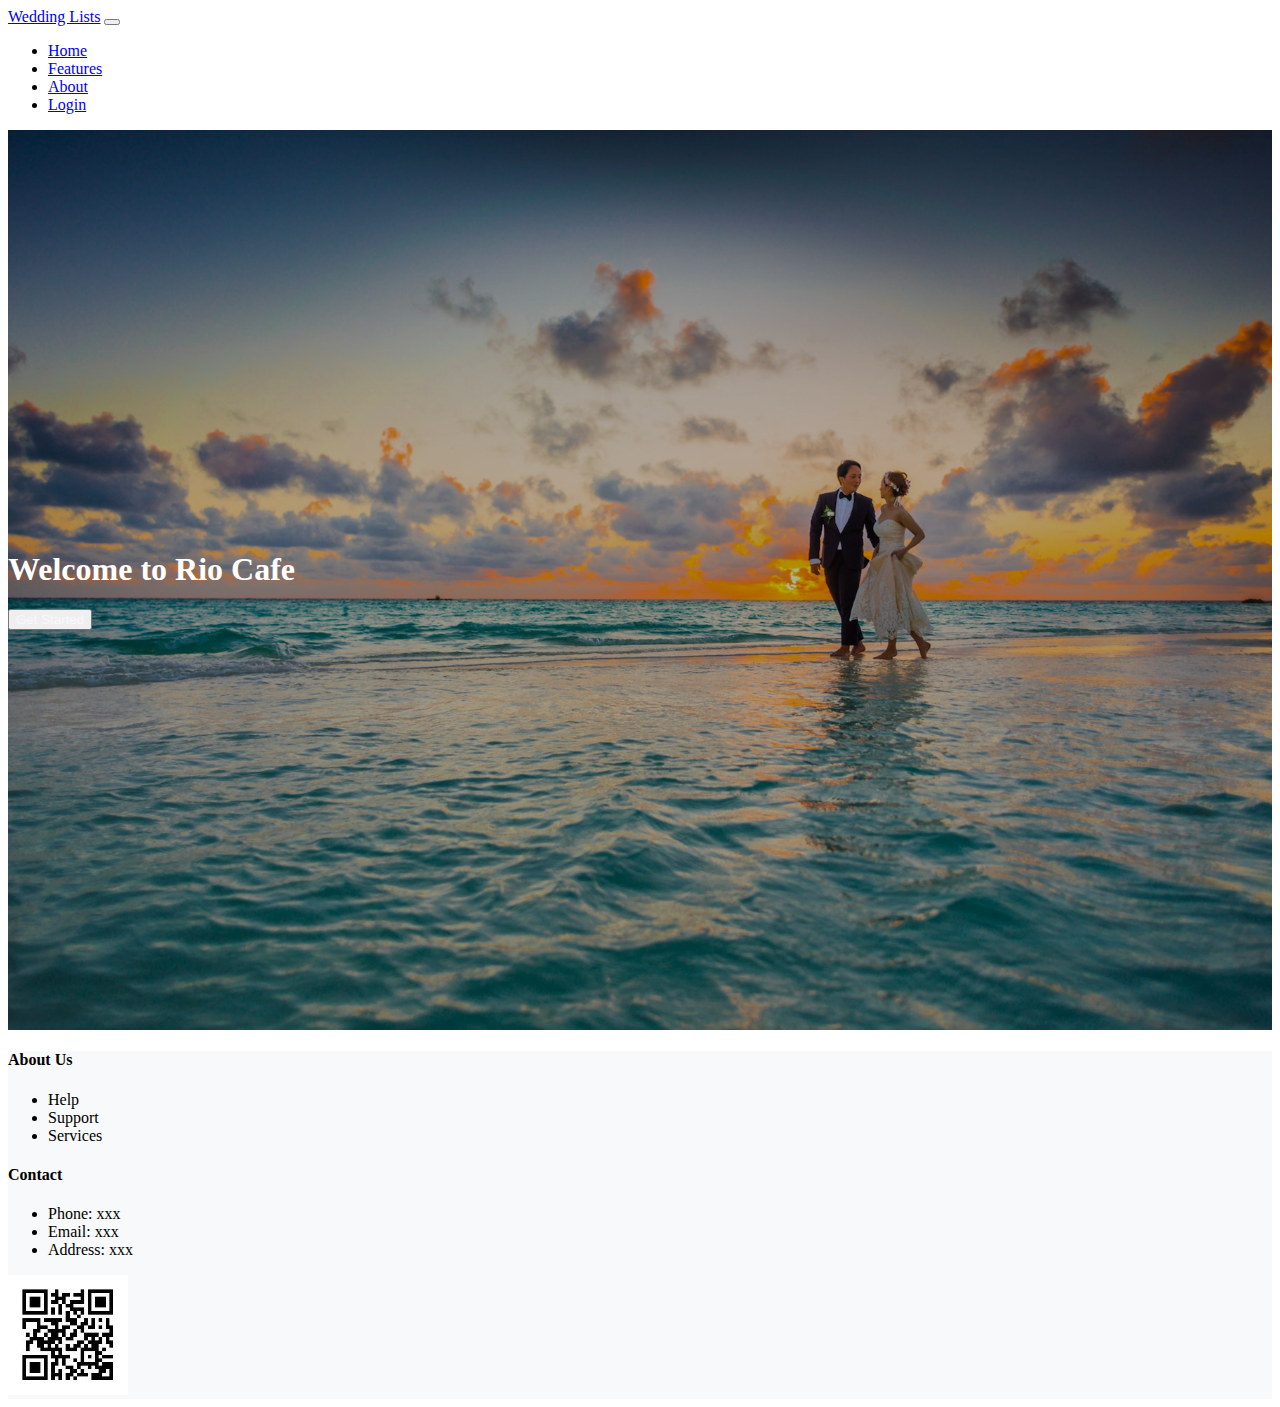
<file: index.html>
<!doctype html>
<html lang="en">

<head>
    <meta charset="utf-8">
    <meta name="viewport" content="width=device-width, initial-scale=1">
    <title id="webTitle"></title>
    <!-- Bootstrap css -->
    <link href="https://cdn.jsdelivr.net/npm/bootstrap@5.3.0-alpha1/dist/css/bootstrap.min.css" rel="stylesheet"
        integrity="sha384-GLhlTQ8iRABdZLl6O3oVMWSktQOp6b7In1Zl3/Jr59b6EGGoI1aFkw7cmDA6j6gD" crossorigin="anonymous">
        
    <!-- Style css -->
    <link rel="stylesheet" href="css/style.css">
</head>

<body>
    <!-- Header -->
    <div id="header"></div>


    <!-- Content -->
    <section class="content">
        <div class="container-fluid p-0">
            <div class="img-bg">
                <img src="images/wedding.jpg" alt="background">
            </div>
            <div class="content-text">
                <div class="container-xl">
                    <div class="row">
                        <div class="col-lg-6 text-center">
                            <div class="content-title">
                                <h1>Welcome to Rio Cafe</h1>
                            </div>
                            <button class="btn btn-primary btnStart">
                                <a href="workOn.html">Get Started</a>
                            </button>
                        </div>
                    </div>
                </div>
            </div>
        </div>
    </section>


    <!-- Footer -->
    <div id="footer"></div>

</body>

<!-- Bootstrap js -->
<script src="https://cdn.jsdelivr.net/npm/bootstrap@5.3.0-alpha1/dist/js/bootstrap.bundle.min.js"
    integrity="sha384-w76AqPfDkMBDXo30jS1Sgez6pr3x5MlQ1ZAGC+nuZB+EYdgRZgiwxhTBTkF7CXvN"
    crossorigin="anonymous"></script>
<script src="js/script.js"></script>
</html>
</file>
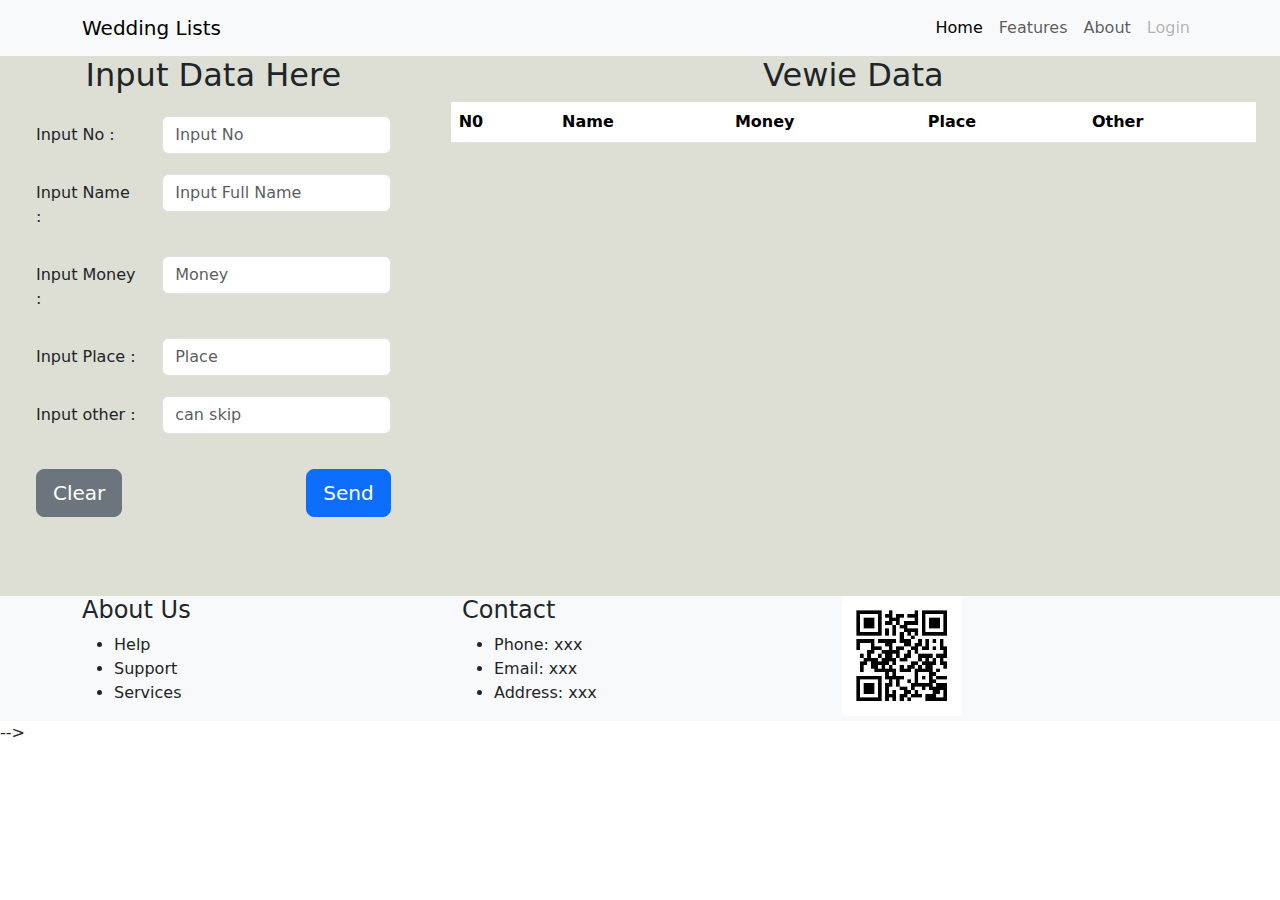
<file: workOn.html>
<!DOCTYPE html>
<html lang="en">

<head>
    <meta charset="UTF-8">
    <meta http-equiv="X-UA-Compatible" content="IE=edge">
    <meta name="viewport" content="width=device-width, initial-scale=1.0">
    <title id="webTitle"></title>

    <!-- Bootstrap css -->
    <link href="https://cdn.jsdelivr.net/npm/bootstrap@5.3.0-alpha1/dist/css/bootstrap.min.css" rel="stylesheet"
        integrity="sha384-GLhlTQ8iRABdZLl6O3oVMWSktQOp6b7In1Zl3/Jr59b6EGGoI1aFkw7cmDA6j6gD" crossorigin="anonymous">

    <!-- Style css -->
    <link rel="stylesheet" href="css/style.css">
    
    <link rel="stylesheet" href="https://cdnjs.cloudflare.com/ajax/libs/twitter-bootstrap/5.2.0/css/bootstrap.min.css">
    <link rel="stylesheet" href="css/dataTable.css">
</head>

<body>
    <div id="header"></div>

    <section>
        <div class="container-fluid con">
            <div class="row gr-row">
                <div class="col-4 inputData">
                    <h2>Input Data Here</h2>
                    <div class="container-fluid left-input">
                        <form class="formInput" action="https://sheetdb.io/api/v1/3r43xt8ntg3m3" method="post"
                            id="sheetdb-form">
                            <div class="form-group row">
                                <label for="colFormLabel" class="col-sm col-form-label">Input No :</label>
                                <div class="col-sm-8">
                                    <input type="number" class="form-control" id="colFormLabel" placeholder="Input No"
                                        name="data[No]" required>
                                </div>
                            </div>
                            <div class="form-group row">
                                <label for="colFormLabel" class="col-sm col-form-label">Input Name :</label>
                                <div class="col-sm-8">
                                    <input type="text" class="form-control" id="colFormLabel"
                                        placeholder="Input Full Name" name="data[Name]" required>
                                </div>
                            </div>
                            <div class="form-group row">
                                <label for="colFormLabel" class="col-sm col-form-label">Input Money :</label>
                                <div class="col-sm-8">
                                    <input type="number" min="0" class="form-control" id="colFormLabel" placeholder="Money"
                                        name="data[Money]" required>
                                </div>
                            </div>
                            <div class="form-group row">
                                <label for="colFormLabel" class="col-sm col-form-label">Input Place :</label>
                                <div class="col-sm-8">
                                    <input type="text" class="form-control" id="colFormLabel" placeholder="Place"
                                        name="data[Place]" required>
                                </div>
                            </div>
                            <div class="form-group row">
                                <label for="colFormLabel" class="col-sm col-form-label">Input other :</label>
                                <div class="col-sm-8">
                                    <input type="text" class="form-control" id="colFormLabel" placeholder="can skip"
                                        name="data[Other]" required>
                                </div>
                            </div>
                            
                            <div class="container btnClearAndSend">
                                <button type="button" class="btn btn-secondary btn-lg">Clear</button>
                                <button type="submit" class="btn btn-primary btn-lg sending">Send</button>
                            </div>
                            <!-- <div class="container-fluid btnSave">
                                <button type="button" class="btn btn-primary btn-lg btn-block">Save</button>
                            </div> -->
                        </form>
                    </div>
                </div>

                <div class="col-8">
                    <h2>Vewie Data</h2>
                    <div class="container-fluid rightTable">
                        <table id="dataTable" class="table" style="width:100%">
                            <thead>
                                <tr>
                                    <th>N0</th>
                                    <th>Name</th>
                                    <th>Money</th>
                                    <th>Place</th>
                                    <th>Other</th>
                                </tr>
                            </thead>
                            <tbody>
                            </tbody>
                        </table>
                    </div>
                </div>
            </div>
        </div>
        </div>
    </section>

    <div id="footer"></div>
</body>

<script src="https://code.jquery.com/jquery-3.5.1.js"></script>
<cript src="js/script.js"></script> -->
<script src="js/script.js"></script>
<script src="js/dataTable.js"></script>

</html>
</file>
<file: css/style.css>
body {
  min-height: 100vh;
  display: flex;
  flex-direction: column;
}

.content {
  position: relative;
}

.content .img-bg {
  width: 100%;
  height: 100vh;
}

.content .img-bg img {
  width: 100%;
  height: 100%;
  -o-object-fit: cover;
     object-fit: cover;
  -o-object-position: center;
     object-position: center;
  transform: scaleX(-1);
}

.content .content-text {
  width: 100%;
  height: 100%;
  background: rgba(0, 0, 0, 0.3);
  display: flex;
  justify-content: start;
  align-items: center;
  position: absolute;
  top: 0;
  left: 0;
  color: white;
}

.btnStart a {
  color: #f8f9fa;
  text-decoration: none;
}

.con {
  background-color: #dddfd4;
}

/*InputData*/
.inputData {
  height: 60vh;
  /* background-color: grey; */
  display: flex;
  flex-wrap: wrap;
  justify-content: space-evenly;
}

.left-input {
  margin-left: 5px;
  /* background-color: aquamarine; */
}

.formInput {
  display: flex;
  flex-wrap: wrap;
  align-content: space-between;
  justify-content: space-evenly;
}

.form-group {
  padding: 10px 0;
  width: 100%;
}

.btnClearAndSend {
  display: flex;
  justify-content: space-between;
  align-items: center;
  padding: 25px;
  margin-bottom: 50px;
}

.btnSave {
  display: flex;
  flex-wrap: nowrap;
  justify-content: space-evenly;
  align-items: flex-end;
}

.btnSave button {
  width: 50%;
}

/*VewieData*/
.col-8 h2 {
  display: grid;
  place-items: center;
}

.vewieData {
  display: flex;
  justify-content: center;
  align-items: flex-start;
  flex-wrap: wrap;
  align-content: flex-start;
  right: 50px;
  top: 0;
  transform: translate(50px, 50px);
}

.rightTable {
  /* background-color: plum; */
  margin-top: 2px;
}

footer {
  background: #f8f9fa;
  margin-top: auto;
}/*# sourceMappingURL=style.css.map */
</file>
<file: css/dataTable.css>
:root{--dt-row-selected: 13, 110, 253;--dt-row-selected-text: 255, 255, 255;--dt-row-selected-link: 9, 10, 11}table.dataTable td.dt-control{text-align:center;cursor:pointer}table.dataTable td.dt-control:before{height:1em;width:1em;margin-top:-9px;display:inline-block;color:white;border:.15em solid white;border-radius:1em;box-shadow:0 0 .2em #444;box-sizing:content-box;text-align:center;text-indent:0 !important;font-family:"Courier New",Courier,monospace;line-height:1em;content:"+";background-color:#31b131}table.dataTable tr.dt-hasChild td.dt-control:before{content:"-";background-color:#d33333}table.dataTable thead>tr>th.sorting,table.dataTable thead>tr>th.sorting_asc,table.dataTable thead>tr>th.sorting_desc,table.dataTable thead>tr>th.sorting_asc_disabled,table.dataTable thead>tr>th.sorting_desc_disabled,table.dataTable thead>tr>td.sorting,table.dataTable thead>tr>td.sorting_asc,table.dataTable thead>tr>td.sorting_desc,table.dataTable thead>tr>td.sorting_asc_disabled,table.dataTable thead>tr>td.sorting_desc_disabled{cursor:pointer;position:relative;padding-right:26px}table.dataTable thead>tr>th.sorting:before,table.dataTable thead>tr>th.sorting:after,table.dataTable thead>tr>th.sorting_asc:before,table.dataTable thead>tr>th.sorting_asc:after,table.dataTable thead>tr>th.sorting_desc:before,table.dataTable thead>tr>th.sorting_desc:after,table.dataTable thead>tr>th.sorting_asc_disabled:before,table.dataTable thead>tr>th.sorting_asc_disabled:after,table.dataTable thead>tr>th.sorting_desc_disabled:before,table.dataTable thead>tr>th.sorting_desc_disabled:after,table.dataTable thead>tr>td.sorting:before,table.dataTable thead>tr>td.sorting:after,table.dataTable thead>tr>td.sorting_asc:before,table.dataTable thead>tr>td.sorting_asc:after,table.dataTable thead>tr>td.sorting_desc:before,table.dataTable thead>tr>td.sorting_desc:after,table.dataTable thead>tr>td.sorting_asc_disabled:before,table.dataTable thead>tr>td.sorting_asc_disabled:after,table.dataTable thead>tr>td.sorting_desc_disabled:before,table.dataTable thead>tr>td.sorting_desc_disabled:after{position:absolute;display:block;opacity:.125;right:10px;line-height:9px;font-size:.8em}table.dataTable thead>tr>th.sorting:before,table.dataTable thead>tr>th.sorting_asc:before,table.dataTable thead>tr>th.sorting_desc:before,table.dataTable thead>tr>th.sorting_asc_disabled:before,table.dataTable thead>tr>th.sorting_desc_disabled:before,table.dataTable thead>tr>td.sorting:before,table.dataTable thead>tr>td.sorting_asc:before,table.dataTable thead>tr>td.sorting_desc:before,table.dataTable thead>tr>td.sorting_asc_disabled:before,table.dataTable thead>tr>td.sorting_desc_disabled:before{bottom:50%;content:"▲"}table.dataTable thead>tr>th.sorting:after,table.dataTable thead>tr>th.sorting_asc:after,table.dataTable thead>tr>th.sorting_desc:after,table.dataTable thead>tr>th.sorting_asc_disabled:after,table.dataTable thead>tr>th.sorting_desc_disabled:after,table.dataTable thead>tr>td.sorting:after,table.dataTable thead>tr>td.sorting_asc:after,table.dataTable thead>tr>td.sorting_desc:after,table.dataTable thead>tr>td.sorting_asc_disabled:after,table.dataTable thead>tr>td.sorting_desc_disabled:after{top:50%;content:"▼"}table.dataTable thead>tr>th.sorting_asc:before,table.dataTable thead>tr>th.sorting_desc:after,table.dataTable thead>tr>td.sorting_asc:before,table.dataTable thead>tr>td.sorting_desc:after{opacity:.6}table.dataTable thead>tr>th.sorting_desc_disabled:after,table.dataTable thead>tr>th.sorting_asc_disabled:before,table.dataTable thead>tr>td.sorting_desc_disabled:after,table.dataTable thead>tr>td.sorting_asc_disabled:before{display:none}table.dataTable thead>tr>th:active,table.dataTable thead>tr>td:active{outline:none}div.dataTables_scrollBody table.dataTable thead>tr>th:before,div.dataTables_scrollBody table.dataTable thead>tr>th:after,div.dataTables_scrollBody table.dataTable thead>tr>td:before,div.dataTables_scrollBody table.dataTable thead>tr>td:after{display:none}div.dataTables_processing{position:absolute;top:50%;left:50%;width:200px;margin-left:-100px;margin-top:-26px;text-align:center;padding:2px}div.dataTables_processing>div:last-child{position:relative;width:80px;height:15px;margin:1em auto}div.dataTables_processing>div:last-child>div{position:absolute;top:0;width:13px;height:13px;border-radius:50%;background:13 110 253;animation-timing-function:cubic-bezier(0, 1, 1, 0)}div.dataTables_processing>div:last-child>div:nth-child(1){left:8px;animation:datatables-loader-1 .6s infinite}div.dataTables_processing>div:last-child>div:nth-child(2){left:8px;animation:datatables-loader-2 .6s infinite}div.dataTables_processing>div:last-child>div:nth-child(3){left:32px;animation:datatables-loader-2 .6s infinite}div.dataTables_processing>div:last-child>div:nth-child(4){left:56px;animation:datatables-loader-3 .6s infinite}@keyframes datatables-loader-1{0%{transform:scale(0)}100%{transform:scale(1)}}@keyframes datatables-loader-3{0%{transform:scale(1)}100%{transform:scale(0)}}@keyframes datatables-loader-2{0%{transform:translate(0, 0)}100%{transform:translate(24px, 0)}}table.dataTable.nowrap th,table.dataTable.nowrap td{white-space:nowrap}table.dataTable th.dt-left,table.dataTable td.dt-left{text-align:left}table.dataTable th.dt-center,table.dataTable td.dt-center,table.dataTable td.dataTables_empty{text-align:center}table.dataTable th.dt-right,table.dataTable td.dt-right{text-align:right}table.dataTable th.dt-justify,table.dataTable td.dt-justify{text-align:justify}table.dataTable th.dt-nowrap,table.dataTable td.dt-nowrap{white-space:nowrap}table.dataTable thead th,table.dataTable thead td,table.dataTable tfoot th,table.dataTable tfoot td{text-align:left}table.dataTable thead th.dt-head-left,table.dataTable thead td.dt-head-left,table.dataTable tfoot th.dt-head-left,table.dataTable tfoot td.dt-head-left{text-align:left}table.dataTable thead th.dt-head-center,table.dataTable thead td.dt-head-center,table.dataTable tfoot th.dt-head-center,table.dataTable tfoot td.dt-head-center{text-align:center}table.dataTable thead th.dt-head-right,table.dataTable thead td.dt-head-right,table.dataTable tfoot th.dt-head-right,table.dataTable tfoot td.dt-head-right{text-align:right}table.dataTable thead th.dt-head-justify,table.dataTable thead td.dt-head-justify,table.dataTable tfoot th.dt-head-justify,table.dataTable tfoot td.dt-head-justify{text-align:justify}table.dataTable thead th.dt-head-nowrap,table.dataTable thead td.dt-head-nowrap,table.dataTable tfoot th.dt-head-nowrap,table.dataTable tfoot td.dt-head-nowrap{white-space:nowrap}table.dataTable tbody th.dt-body-left,table.dataTable tbody td.dt-body-left{text-align:left}table.dataTable tbody th.dt-body-center,table.dataTable tbody td.dt-body-center{text-align:center}table.dataTable tbody th.dt-body-right,table.dataTable tbody td.dt-body-right{text-align:right}table.dataTable tbody th.dt-body-justify,table.dataTable tbody td.dt-body-justify{text-align:justify}table.dataTable tbody th.dt-body-nowrap,table.dataTable tbody td.dt-body-nowrap{white-space:nowrap}table.dataTable{width:100%;margin:0 auto;clear:both;border-collapse:separate;border-spacing:0}table.dataTable thead th,table.dataTable tfoot th{font-weight:bold}table.dataTable thead th,table.dataTable thead td{padding:10px;border-bottom:1px solid rgba(0, 0, 0, 0.3)}table.dataTable thead th:active,table.dataTable thead td:active{outline:none}table.dataTable tfoot th,table.dataTable tfoot td{padding:10px 10px 6px 10px;border-top:1px solid rgba(0, 0, 0, 0.3)}table.dataTable tbody tr{background-color:transparent}table.dataTable tbody tr.selected>*{box-shadow:inset 0 0 0 9999px rgba(13, 110, 253, 0.9);box-shadow:inset 0 0 0 9999px rgba(var(--dt-row-selected), 0.9);color:rgb(255, 255, 255);color:rgb(var(--dt-row-selected-text))}table.dataTable tbody tr.selected a{color:rgb(9, 10, 11);color:rgb(var(--dt-row-selected-link))}table.dataTable tbody th,table.dataTable tbody td{padding:8px 10px}table.dataTable.row-border tbody th,table.dataTable.row-border tbody td,table.dataTable.display tbody th,table.dataTable.display tbody td{border-top:1px solid rgba(0, 0, 0, 0.15)}table.dataTable.row-border tbody tr:first-child th,table.dataTable.row-border tbody tr:first-child td,table.dataTable.display tbody tr:first-child th,table.dataTable.display tbody tr:first-child td{border-top:none}table.dataTable.cell-border tbody th,table.dataTable.cell-border tbody td{border-top:1px solid rgba(0, 0, 0, 0.15);border-right:1px solid rgba(0, 0, 0, 0.15)}table.dataTable.cell-border tbody tr th:first-child,table.dataTable.cell-border tbody tr td:first-child{border-left:1px solid rgba(0, 0, 0, 0.15)}table.dataTable.cell-border tbody tr:first-child th,table.dataTable.cell-border tbody tr:first-child td{border-top:none}table.dataTable.stripe>tbody>tr.odd>*,table.dataTable.display>tbody>tr.odd>*{box-shadow:inset 0 0 0 9999px rgba(0, 0, 0, 0.023)}table.dataTable.stripe>tbody>tr.odd.selected>*,table.dataTable.display>tbody>tr.odd.selected>*{box-shadow:inset 0 0 0 9999px rgba(13, 110, 253, 0.923);box-shadow:inset 0 0 0 9999px rgba(var(--dt-row-selected, 0.923))}table.dataTable.hover>tbody>tr:hover>*,table.dataTable.display>tbody>tr:hover>*{box-shadow:inset 0 0 0 9999px rgba(0, 0, 0, 0.035)}table.dataTable.hover>tbody>tr.selected:hover>*,table.dataTable.display>tbody>tr.selected:hover>*{box-shadow:inset 0 0 0 9999px #0d6efd !important;box-shadow:inset 0 0 0 9999px rgba(var(--dt-row-selected, 1)) !important}table.dataTable.order-column>tbody tr>.sorting_1,table.dataTable.order-column>tbody tr>.sorting_2,table.dataTable.order-column>tbody tr>.sorting_3,table.dataTable.display>tbody tr>.sorting_1,table.dataTable.display>tbody tr>.sorting_2,table.dataTable.display>tbody tr>.sorting_3{box-shadow:inset 0 0 0 9999px rgba(0, 0, 0, 0.019)}table.dataTable.order-column>tbody tr.selected>.sorting_1,table.dataTable.order-column>tbody tr.selected>.sorting_2,table.dataTable.order-column>tbody tr.selected>.sorting_3,table.dataTable.display>tbody tr.selected>.sorting_1,table.dataTable.display>tbody tr.selected>.sorting_2,table.dataTable.display>tbody tr.selected>.sorting_3{box-shadow:inset 0 0 0 9999px rgba(13, 110, 253, 0.919);box-shadow:inset 0 0 0 9999px rgba(var(--dt-row-selected, 0.919))}table.dataTable.display>tbody>tr.odd>.sorting_1,table.dataTable.order-column.stripe>tbody>tr.odd>.sorting_1{box-shadow:inset 0 0 0 9999px rgba(0, 0, 0, 0.054)}table.dataTable.display>tbody>tr.odd>.sorting_2,table.dataTable.order-column.stripe>tbody>tr.odd>.sorting_2{box-shadow:inset 0 0 0 9999px rgba(0, 0, 0, 0.047)}table.dataTable.display>tbody>tr.odd>.sorting_3,table.dataTable.order-column.stripe>tbody>tr.odd>.sorting_3{box-shadow:inset 0 0 0 9999px rgba(0, 0, 0, 0.039)}table.dataTable.display>tbody>tr.odd.selected>.sorting_1,table.dataTable.order-column.stripe>tbody>tr.odd.selected>.sorting_1{box-shadow:inset 0 0 0 9999px rgba(13, 110, 253, 0.954);box-shadow:inset 0 0 0 9999px rgba(var(--dt-row-selected, 0.954))}table.dataTable.display>tbody>tr.odd.selected>.sorting_2,table.dataTable.order-column.stripe>tbody>tr.odd.selected>.sorting_2{box-shadow:inset 0 0 0 9999px rgba(13, 110, 253, 0.947);box-shadow:inset 0 0 0 9999px rgba(var(--dt-row-selected, 0.947))}table.dataTable.display>tbody>tr.odd.selected>.sorting_3,table.dataTable.order-column.stripe>tbody>tr.odd.selected>.sorting_3{box-shadow:inset 0 0 0 9999px rgba(13, 110, 253, 0.939);box-shadow:inset 0 0 0 9999px rgba(var(--dt-row-selected, 0.939))}table.dataTable.display>tbody>tr.even>.sorting_1,table.dataTable.order-column.stripe>tbody>tr.even>.sorting_1{box-shadow:inset 0 0 0 9999px rgba(0, 0, 0, 0.019)}table.dataTable.display>tbody>tr.even>.sorting_2,table.dataTable.order-column.stripe>tbody>tr.even>.sorting_2{box-shadow:inset 0 0 0 9999px rgba(0, 0, 0, 0.011)}table.dataTable.display>tbody>tr.even>.sorting_3,table.dataTable.order-column.stripe>tbody>tr.even>.sorting_3{box-shadow:inset 0 0 0 9999px rgba(0, 0, 0, 0.003)}table.dataTable.display>tbody>tr.even.selected>.sorting_1,table.dataTable.order-column.stripe>tbody>tr.even.selected>.sorting_1{box-shadow:inset 0 0 0 9999px rgba(13, 110, 253, 0.919);box-shadow:inset 0 0 0 9999px rgba(var(--dt-row-selected, 0.919))}table.dataTable.display>tbody>tr.even.selected>.sorting_2,table.dataTable.order-column.stripe>tbody>tr.even.selected>.sorting_2{box-shadow:inset 0 0 0 9999px rgba(13, 110, 253, 0.911);box-shadow:inset 0 0 0 9999px rgba(var(--dt-row-selected, 0.911))}table.dataTable.display>tbody>tr.even.selected>.sorting_3,table.dataTable.order-column.stripe>tbody>tr.even.selected>.sorting_3{box-shadow:inset 0 0 0 9999px rgba(13, 110, 253, 0.903);box-shadow:inset 0 0 0 9999px rgba(var(--dt-row-selected, 0.903))}table.dataTable.display tbody tr:hover>.sorting_1,table.dataTable.order-column.hover tbody tr:hover>.sorting_1{box-shadow:inset 0 0 0 9999px rgba(0, 0, 0, 0.082)}table.dataTable.display tbody tr:hover>.sorting_2,table.dataTable.order-column.hover tbody tr:hover>.sorting_2{box-shadow:inset 0 0 0 9999px rgba(0, 0, 0, 0.074)}table.dataTable.display tbody tr:hover>.sorting_3,table.dataTable.order-column.hover tbody tr:hover>.sorting_3{box-shadow:inset 0 0 0 9999px rgba(0, 0, 0, 0.062)}table.dataTable.display tbody tr:hover.selected>.sorting_1,table.dataTable.order-column.hover tbody tr:hover.selected>.sorting_1{box-shadow:inset 0 0 0 9999px rgba(13, 110, 253, 0.982);box-shadow:inset 0 0 0 9999px rgba(var(--dt-row-selected, 0.982))}table.dataTable.display tbody tr:hover.selected>.sorting_2,table.dataTable.order-column.hover tbody tr:hover.selected>.sorting_2{box-shadow:inset 0 0 0 9999px rgba(13, 110, 253, 0.974);box-shadow:inset 0 0 0 9999px rgba(var(--dt-row-selected, 0.974))}table.dataTable.display tbody tr:hover.selected>.sorting_3,table.dataTable.order-column.hover tbody tr:hover.selected>.sorting_3{box-shadow:inset 0 0 0 9999px rgba(13, 110, 253, 0.962);box-shadow:inset 0 0 0 9999px rgba(var(--dt-row-selected, 0.962))}table.dataTable.no-footer{border-bottom:1px solid rgba(0, 0, 0, 0.3)}table.dataTable.compact thead th,table.dataTable.compact thead td,table.dataTable.compact tfoot th,table.dataTable.compact tfoot td,table.dataTable.compact tbody th,table.dataTable.compact tbody td{padding:4px}table.dataTable th,table.dataTable td{box-sizing:content-box}.dataTables_wrapper{position:relative;clear:both}.dataTables_wrapper .dataTables_length{float:left}.dataTables_wrapper .dataTables_length select{border:1px solid #aaa;border-radius:3px;padding:5px;background-color:transparent;padding:4px}.dataTables_wrapper .dataTables_filter{float:right;text-align:right}.dataTables_wrapper .dataTables_filter input{border:1px solid #aaa;border-radius:3px;padding:5px;background-color:transparent;margin-left:3px}.dataTables_wrapper .dataTables_info{clear:both;float:left;padding-top:.755em}.dataTables_wrapper .dataTables_paginate{float:right;text-align:right;padding-top:.25em}.dataTables_wrapper .dataTables_paginate .paginate_button{box-sizing:border-box;display:inline-block;min-width:1.5em;padding:.5em 1em;margin-left:2px;text-align:center;text-decoration:none !important;cursor:pointer;color:inherit !important;border:1px solid transparent;border-radius:2px;background:transparent}.dataTables_wrapper .dataTables_paginate .paginate_button.current,.dataTables_wrapper .dataTables_paginate .paginate_button.current:hover{color:inherit !important;border:1px solid rgba(0, 0, 0, 0.3);background-color:rgba(230, 230, 230, 0.1);background:-webkit-gradient(linear, left top, left bottom, color-stop(0%, rgba(230, 230, 230, 0.1)), color-stop(100%, rgba(0, 0, 0, 0.1)));background:-webkit-linear-gradient(top, rgba(230, 230, 230, 0.1) 0%, rgba(0, 0, 0, 0.1) 100%);background:-moz-linear-gradient(top, rgba(230, 230, 230, 0.1) 0%, rgba(0, 0, 0, 0.1) 100%);background:-ms-linear-gradient(top, rgba(230, 230, 230, 0.1) 0%, rgba(0, 0, 0, 0.1) 100%);background:-o-linear-gradient(top, rgba(230, 230, 230, 0.1) 0%, rgba(0, 0, 0, 0.1) 100%);background:linear-gradient(to bottom, rgba(230, 230, 230, 0.1) 0%, rgba(0, 0, 0, 0.1) 100%)}.dataTables_wrapper .dataTables_paginate .paginate_button.disabled,.dataTables_wrapper .dataTables_paginate .paginate_button.disabled:hover,.dataTables_wrapper .dataTables_paginate .paginate_button.disabled:active{cursor:default;color:#666 !important;border:1px solid transparent;background:transparent;box-shadow:none}.dataTables_wrapper .dataTables_paginate .paginate_button:hover{color:white !important;border:1px solid #111;background-color:#585858;background:-webkit-gradient(linear, left top, left bottom, color-stop(0%, #585858), color-stop(100%, #111));background:-webkit-linear-gradient(top, #585858 0%, #111 100%);background:-moz-linear-gradient(top, #585858 0%, #111 100%);background:-ms-linear-gradient(top, #585858 0%, #111 100%);background:-o-linear-gradient(top, #585858 0%, #111 100%);background:linear-gradient(to bottom, #585858 0%, #111 100%)}.dataTables_wrapper .dataTables_paginate .paginate_button:active{outline:none;background-color:#2b2b2b;background:-webkit-gradient(linear, left top, left bottom, color-stop(0%, #2b2b2b), color-stop(100%, #0c0c0c));background:-webkit-linear-gradient(top, #2b2b2b 0%, #0c0c0c 100%);background:-moz-linear-gradient(top, #2b2b2b 0%, #0c0c0c 100%);background:-ms-linear-gradient(top, #2b2b2b 0%, #0c0c0c 100%);background:-o-linear-gradient(top, #2b2b2b 0%, #0c0c0c 100%);background:linear-gradient(to bottom, #2b2b2b 0%, #0c0c0c 100%);box-shadow:inset 0 0 3px #111}.dataTables_wrapper .dataTables_paginate .ellipsis{padding:0 1em}.dataTables_wrapper .dataTables_length,.dataTables_wrapper .dataTables_filter,.dataTables_wrapper .dataTables_info,.dataTables_wrapper .dataTables_processing,.dataTables_wrapper .dataTables_paginate{color:inherit}.dataTables_wrapper .dataTables_scroll{clear:both}.dataTables_wrapper .dataTables_scroll div.dataTables_scrollBody{-webkit-overflow-scrolling:touch}.dataTables_wrapper .dataTables_scroll div.dataTables_scrollBody>table>thead>tr>th,.dataTables_wrapper .dataTables_scroll div.dataTables_scrollBody>table>thead>tr>td,.dataTables_wrapper .dataTables_scroll div.dataTables_scrollBody>table>tbody>tr>th,.dataTables_wrapper .dataTables_scroll div.dataTables_scrollBody>table>tbody>tr>td{vertical-align:middle}.dataTables_wrapper .dataTables_scroll div.dataTables_scrollBody>table>thead>tr>th>div.dataTables_sizing,.dataTables_wrapper .dataTables_scroll div.dataTables_scrollBody>table>thead>tr>td>div.dataTables_sizing,.dataTables_wrapper .dataTables_scroll div.dataTables_scrollBody>table>tbody>tr>th>div.dataTables_sizing,.dataTables_wrapper .dataTables_scroll div.dataTables_scrollBody>table>tbody>tr>td>div.dataTables_sizing{height:0;overflow:hidden;margin:0 !important;padding:0 !important}.dataTables_wrapper.no-footer .dataTables_scrollBody{border-bottom:1px solid rgba(0, 0, 0, 0.3)}.dataTables_wrapper.no-footer div.dataTables_scrollHead table.dataTable,.dataTables_wrapper.no-footer div.dataTables_scrollBody>table{border-bottom:none}.dataTables_wrapper:after{visibility:hidden;display:block;content:"";clear:both;height:0}@media screen and (max-width: 767px){.dataTables_wrapper .dataTables_info,.dataTables_wrapper .dataTables_paginate{float:none;text-align:center}.dataTables_wrapper .dataTables_paginate{margin-top:.5em}}@media screen and (max-width: 640px){.dataTables_wrapper .dataTables_length,.dataTables_wrapper .dataTables_filter{float:none;text-align:center}.dataTables_wrapper .dataTables_filter{margin-top:.5em}}
</file>
